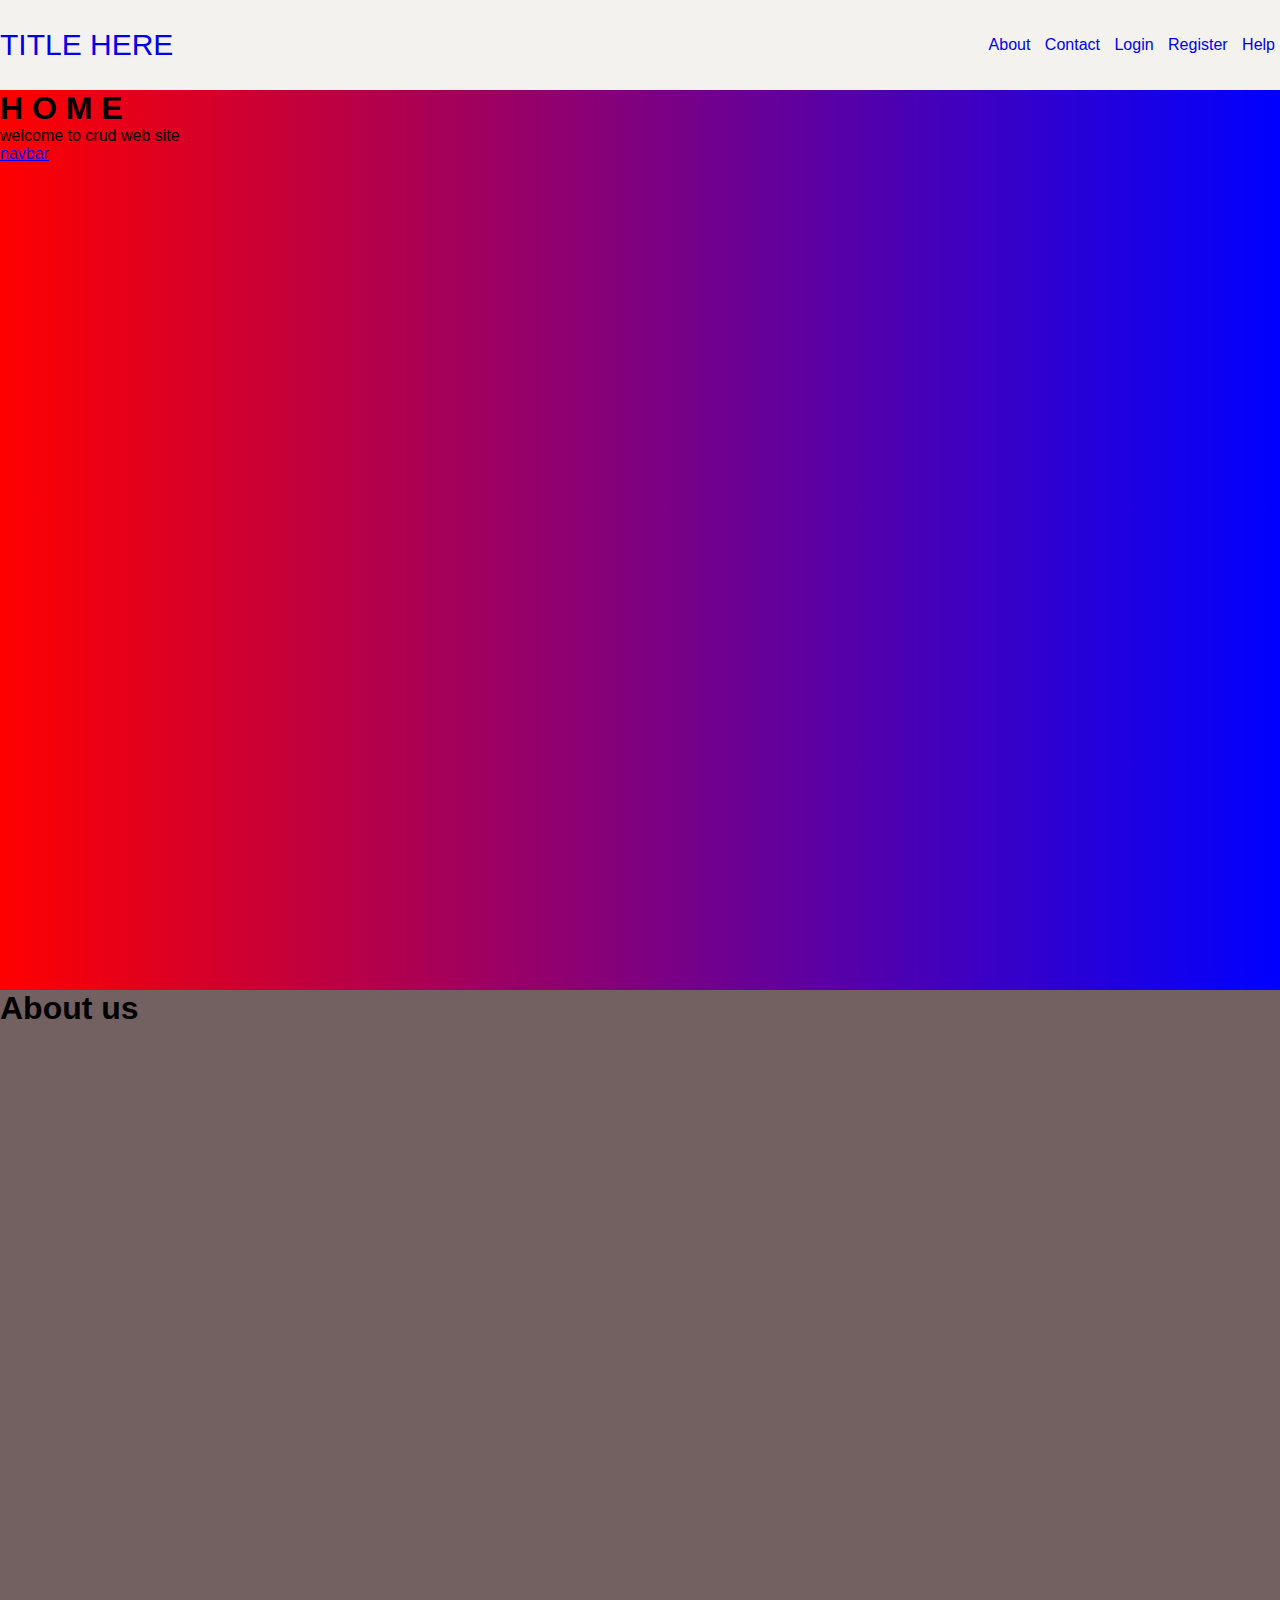
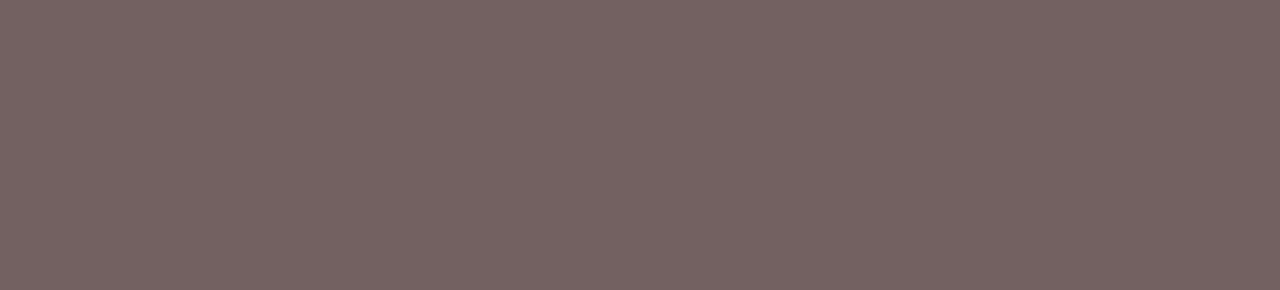
<file: index.html>
<!DOCTYPE html>
<html lang="en">
<head>
    <meta charset="UTF-8">
    <meta http-equiv="X-UA-Compatible" content="IE=edge">
    <meta name="viewport" content="width=device-width, initial-scale=1.0">
    <title>Home</title>
    <link rel="stylesheet" href="navbar.css">
</head>
<body>
    <header>
        <div class="headLinks"> <a href="./index.html">title here</a></div>
        <nav>
            <ul>
                <li><a href="#about">About</a></li>
                <li><a href="#contact">Contact</a></li>
                <li><a href="/login/loginpage.html">Login</a></li>
                <li><a href="./register/register.html">Register</a></li>
                <li><a href="#help">Help</a></li>
            </ul>
        </nav>
    </header>
    <div class="container">
        <h1>H O M E</h1>    
        <p>welcome to crud web site</p>
        <a href="navbar.html">navbar</a>
    </div>
    <section id="about">
        <h1>About us</h1>
    </section>
</body>
</html>
</file>
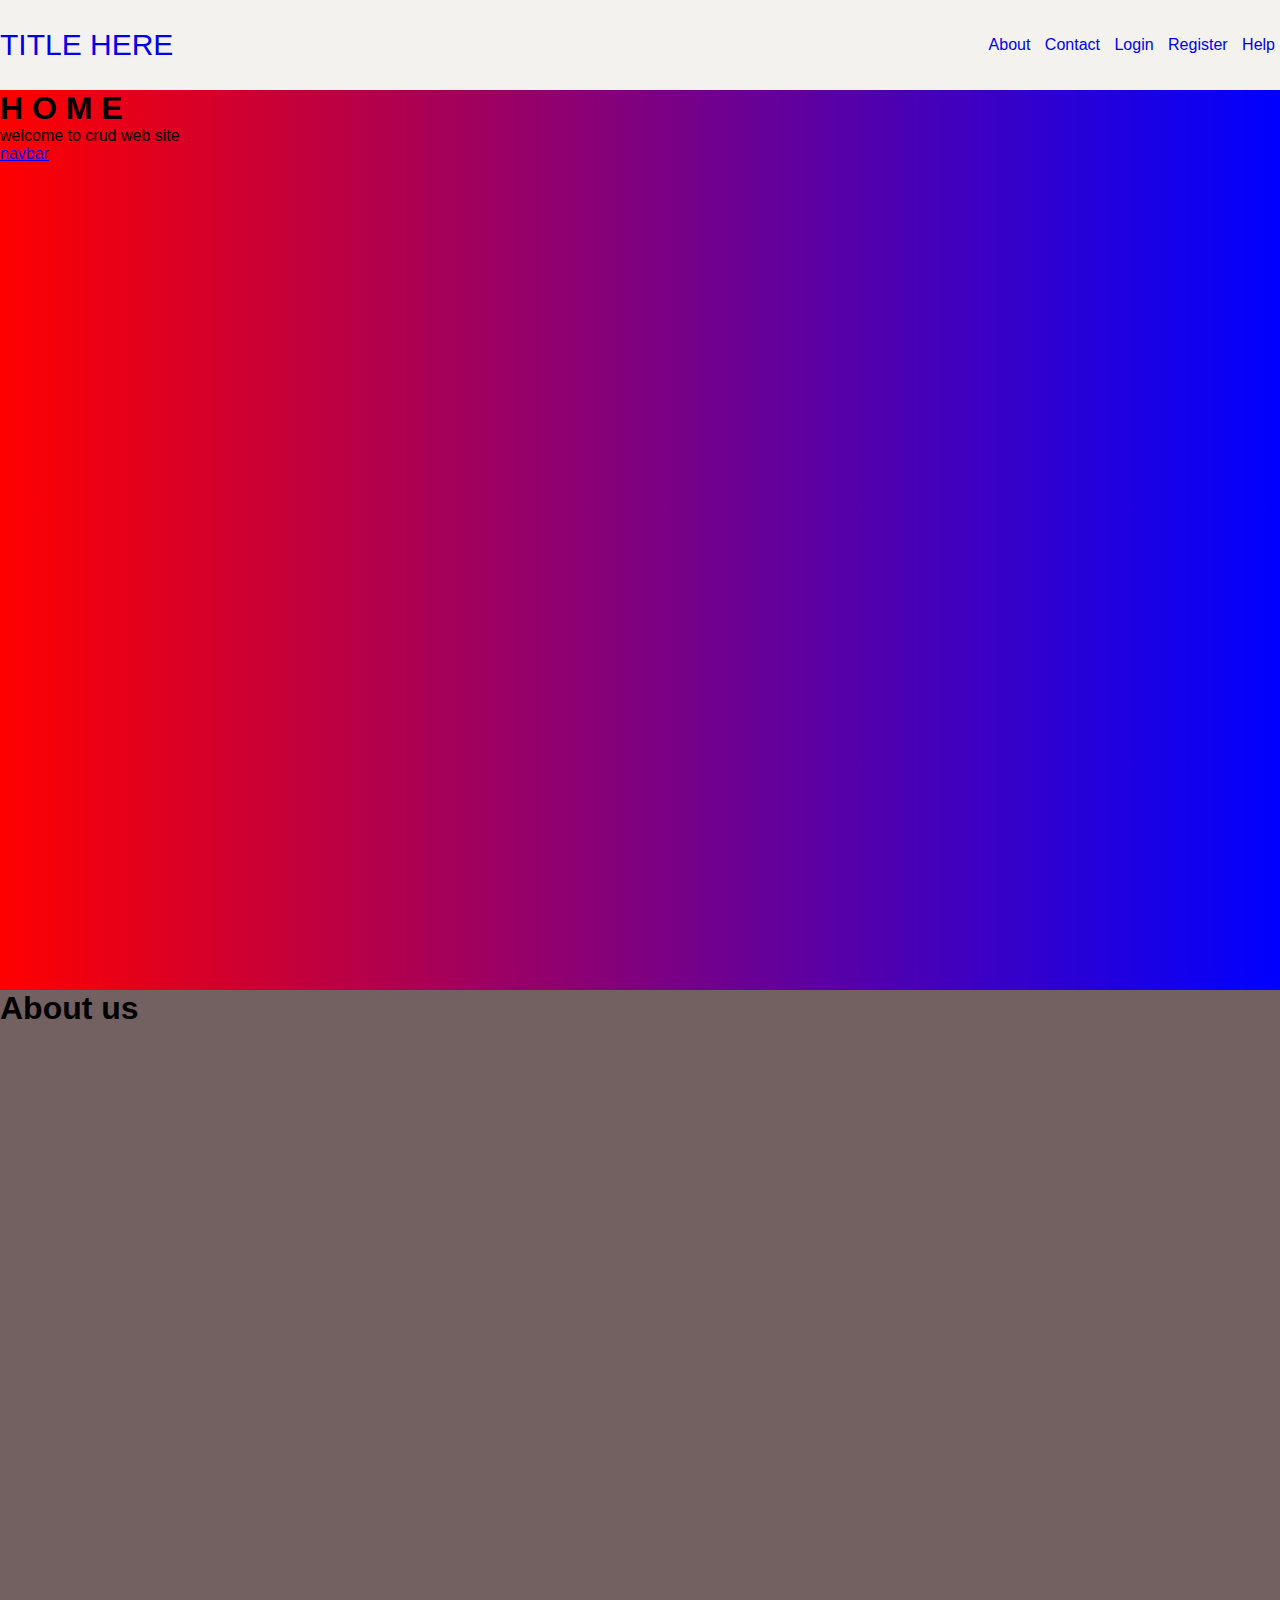
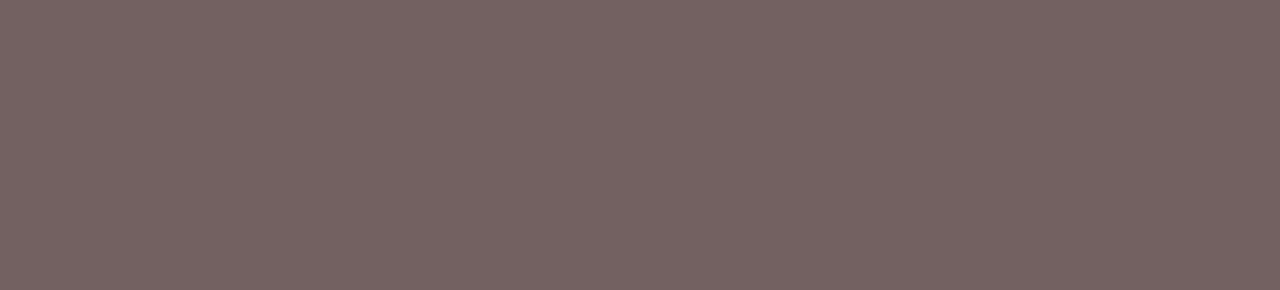
<file: home.html>
<!DOCTYPE html>
<html lang="en">
<head>
    <meta charset="UTF-8">
    <meta http-equiv="X-UA-Compatible" content="IE=edge">
    <meta name="viewport" content="width=device-width, initial-scale=1.0">
    <title>Home</title>
    <link rel="stylesheet" href="style.css">
</head>
<body>
    <header>
        <div class="headLinks"> <a href="./home.html">title here</a></div>
        <nav>
            <ul>
                <li><a href="#about">About</a></li>
                <li><a href="#contact">Contact</a></li>
                <li><a href="/loginpage.html">Login</a></li>
                <li><a href="/register.html">Register</a></li>
                <li><a href="#help">Help</a></li>
            </ul>
        </nav>
    </header>
    <div class="container">
        <h1>H O M E</h1>    
        <p>welcome to crud web site</p>
        <a href="navbar.html">navbar</a>
    </div>
    <section id="about">
        <h1>About us</h1>
    </section>
</body>
</html>
</file>
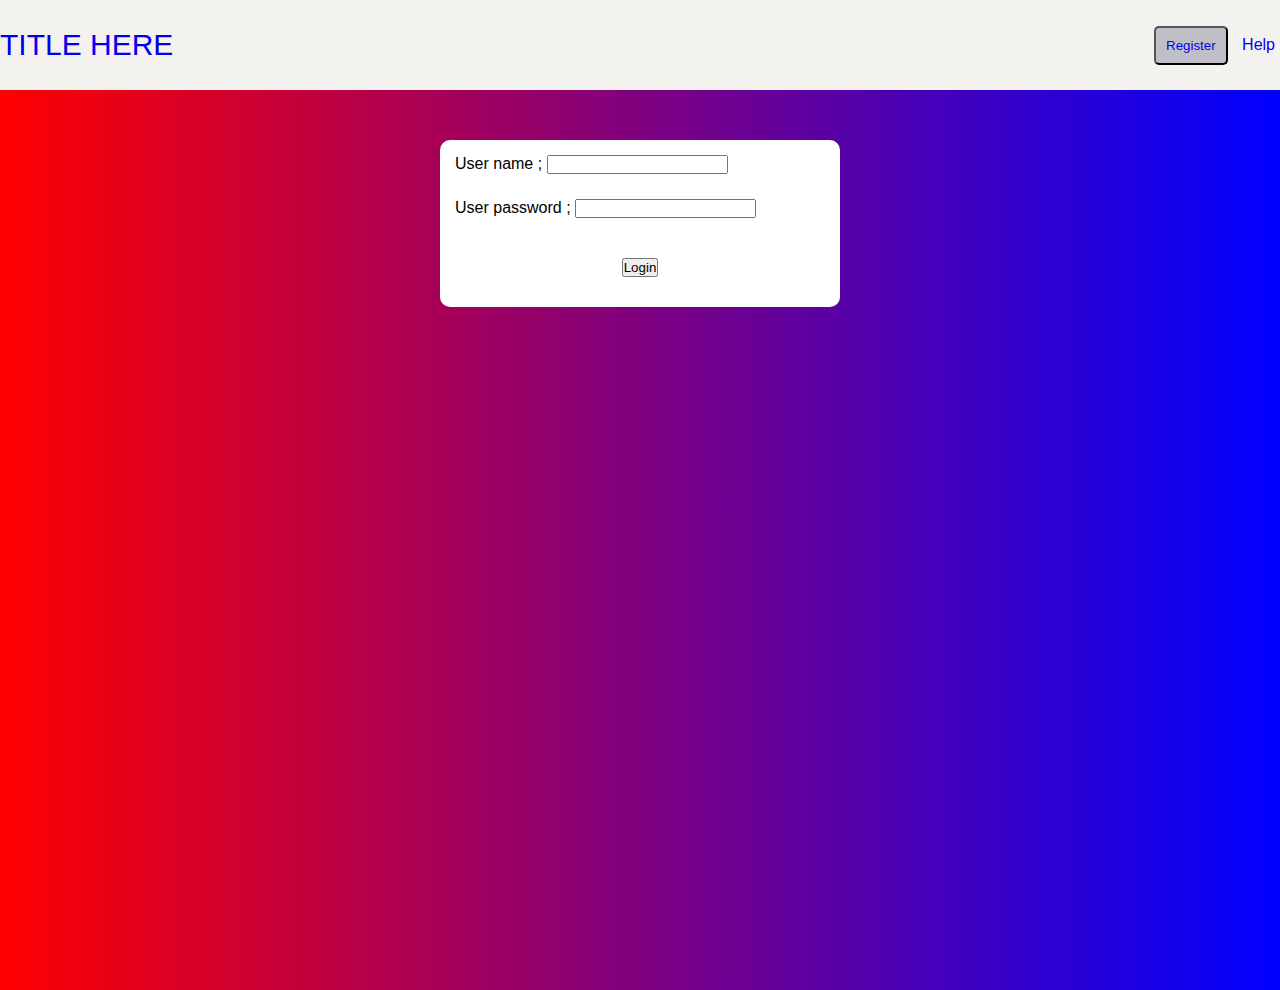
<file: loginpage.html>
<!DOCTYPE html>
<html lang="en">
<head>
    <meta charset="UTF-8">
    <meta http-equiv="X-UA-Compatible" content="IE=edge">
    <meta name="viewport" content="width=device-width, initial-scale=1.0">
    <title>Login </title>
    <link rel="stylesheet" href="/style.css">
</head>
<body>
    <header>
        <div class="headLinks"> <a href="/home.html">title here</a></div>
        <nav>
            <ul>
                <li><button><a href="/register.html">Register</a></button></li>
                <li><a href="#help">Help</a></li>
            </ul>
        </nav>
    </header>
    <div class="container">
        <div class="box">
            <div class="inputs">
                <form>
                    <div class="emailInput">
                        <label for="name" id="msg">User name ;</label>
                        <input type="email" id="emailInput">
                    </div>
                    <div class="passwordInput">
                        <label for="name">User password ;</label>
                        <input type="password" id="passwordInput">
                    </div>
                    <div class="btn">
                        <input type="button" onclick="loginUser()" id="btn" value="Login">
                    </div>
                </form>
            </div>
        </div>
        <div><h1 id="alert"></h1></div>
    </div>
</body>
<script>

        var xobj = JSON.parse(localStorage.getItem('users'))

        if (xobj == null | undefined) {
            xobj = []
        } else {
            xobj = xobj
        }

        function loginUser(){

            var username = document.getElementById('emailInput').value;
            var userpassword = document.getElementById('passwordInput').value;

            let login = {
                email : username,
                password : userpassword
            }

            let checking = xobj.filter((f)=>f.email == username)
            
            if (checking.length == 0) {
                
                document.getElementById('alert').innerHTML = 'user not found try to <a href="/register/register.html">register</a>'

            } else {

                var checkingAPsssword = checking[0].password

                if (checkingAPsssword == userpassword) {

                    // alert('user found succesfully')

                    let stringfy =JSON.stringify(xobj);
                    
                    var data = ''
                    data += `<table border='1'>
                    <tr>
                        <th>id </th>
                        <th>name</th>
                        <th>mobile</th>
                        <th>email<?th>
                        <th>passowrd</th>`

                        xobj.map((a)=>{
                            data += `<tr>`
                                data += `<td>` + a.id + `</td>`
                                data += `<td>` + a.name + `</td>`
                                data += `<td>` + a.mobile + `</td>`
                                data += `<td>` + a.email + `</td>`
                                data += `<td>` + a.password + `</td>`
                        })
                        data += `</table>`
                        document.getElementById('alert').innerHTML = login;
                } else {

                document.getElementById('alert').innerHTML = 'incorrect password'
                    
                }
            }
        }
</script>
</html>
</file>
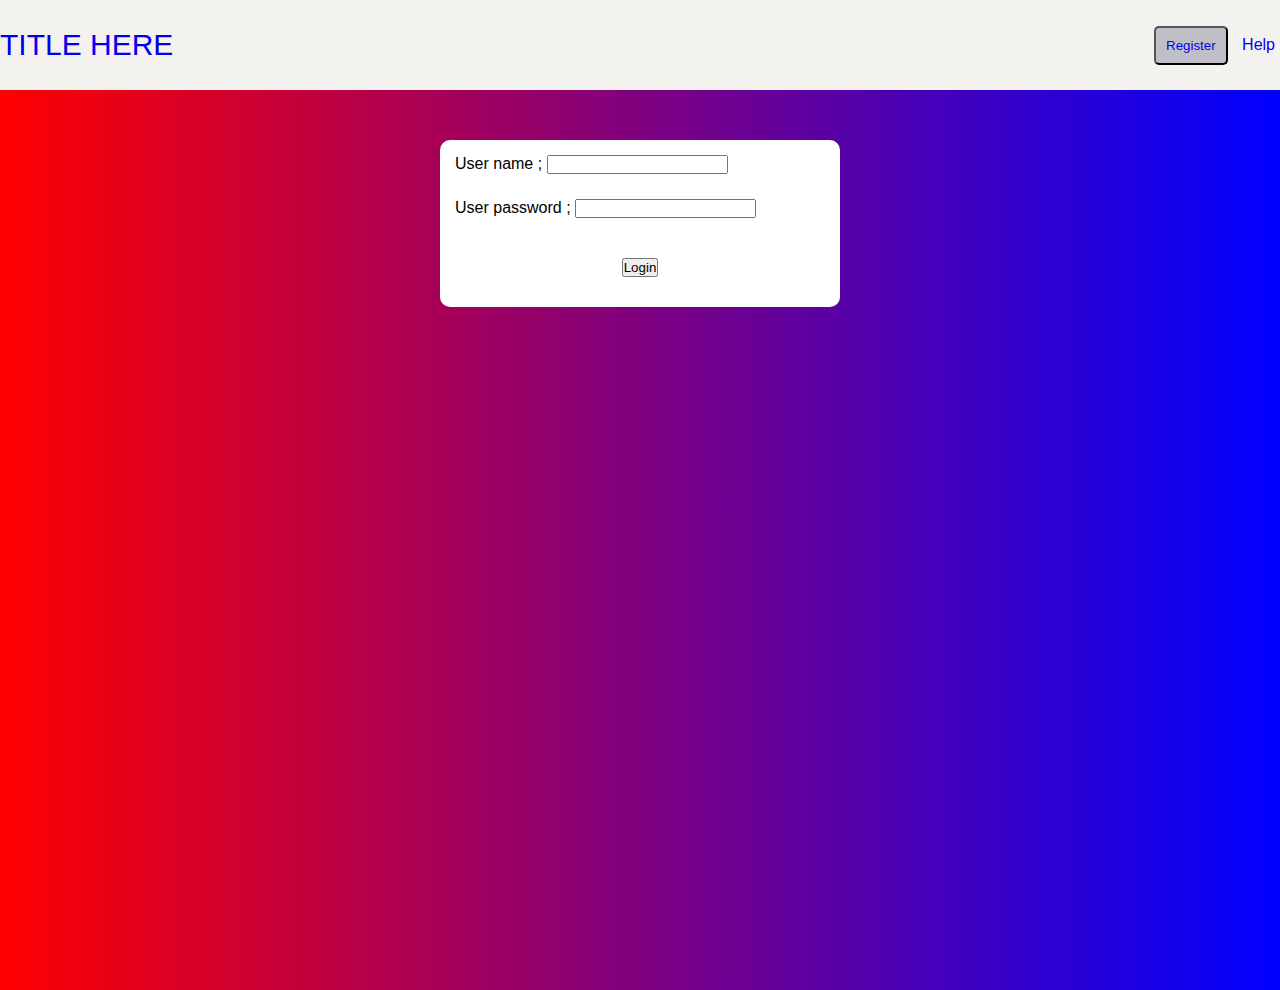
<file: login/loginpage.html>
<!DOCTYPE html>
<html lang="en">
<head>
    <meta charset="UTF-8">
    <meta http-equiv="X-UA-Compatible" content="IE=edge">
    <meta name="viewport" content="width=device-width, initial-scale=1.0">
    <title>Login </title>
    <link rel="stylesheet" href="/navbar.css">
</head>
<body>
    <header>
        <div class="headLinks"> <a href="/index.html">title here</a></div>
        <nav>
            <ul>
                <li><button><a href="/register/register.html">Register</a></button></li>
                <li><a href="#help">Help</a></li>
            </ul>
        </nav>
    </header>
    <div class="container">
        <div class="box">
            <div class="inputs">
                <form>
                    <div class="emailInput">
                        <label for="name" id="msg">User name ;</label>
                        <input type="email" id="emailInput">
                    </div>
                    <div class="passwordInput">
                        <label for="name">User password ;</label>
                        <input type="password" id="passwordInput">
                    </div>
                    <div class="btn">
                        <input type="button" onclick="saveData()" id="btn" value="Login">
                    </div>
                </form>
            </div>
        </div>
        <div><h1 id="alert"></h1></div>
    </div>
</body>
<script>

        var xobj = JSON.parse(localStorage.getItem('users'))

        if (xobj == null | undefined) {
            xobj = []
        } else {
            xobj = xobj
        }

        function saveData(){

            var username = document.getElementById('emailInput').value;
            var userpassword = document.getElementById('passwordInput').value;

            let login = {
                email : username,
                password : userpassword
            }

            let checking = xobj.filter((f)=>f.email == username)
            
            if (checking.length == 0) {
                
                document.getElementById('alert').innerHTML = 'user not found try to <a href="/register/register.html">register</a>'

            } else {

                var checkingAPsssword = checking[0].password

                if (checkingAPsssword == userpassword) {

                    // alert('user found succesfully')

                    let stringfy =JSON.stringify(xobj);
                    
                    var data = ''
                    data += `<table border='1'>
                    <tr>
                        <th>id </th>
                        <th>name</th>
                        <th>mobile</th>
                        <th>email<?th>
                        <th>passowrd</th>`

                        xobj.map((a)=>{
                            data += `<tr>`
                                data += `<td>` + a.id + `</td>`
                                data += `<td>` + a.name + `</td>`
                                data += `<td>` + a.mobile + `</td>`
                                data += `<td>` + a.email + `</td>`
                                data += `<td>` + a.password + `</td>`
                        })
                        data += `</table>`
                        document.getElementById('alert').innerHTML = login;
                } else {

                document.getElementById('alert').innerHTML = 'incorrect password'
                    
                }
            }
        }
</script>
</html>
</file>
<file: navbar.css>
*{
    margin: 0;
    padding: 0;
    font-family: 'Segoe UI', Tahoma, Geneva, Verdana, sans-serif;
}

header{
    height: 90px;
    width: 100%;
    background: rgb(244, 242, 239);
    display: flex;
    justify-content: space-between;
    align-items: center;
}

header .headLinks{
    color: white;
    font-size: 30px;
    text-transform: uppercase;
}
header .headLinks a{
    text-decoration: none;
}

header nav ul{
    list-style: none;
}
header nav ul a{
    text-decoration: none;
}
header nav ul li{
   display: inline;
   margin: 5px;
}
.container{
    height: 100vh;
    background-size: 300% 300%;
    background: linear-gradient(90deg, red, blue);
    animation: change 3s infinite ease-in-out;
}
@keyframes change{
    0%{
        background-position: 0% 50%;
    }
    50%{
        background-position: 100% 50%;
    }
    100%{
        background-position: 0% 50%;
    }
}
section{
    height: 100vh;
    background: #736060;
}
.inputs{
    background-color: #fff;
    height: auto;
    width: 400px;
    border-radius: 10px;
}
.nameInput, .emailInput, .passwordInput, .mobileInput, .btn{
    margin: 5px;
    padding: 10px;
}
.box{
    display: flex;
    justify-content: center;
    align-items: center;
    padding: 50px;
}
.btn{
    display: flex;
    justify-content: center;
    padding: 25px;
}
button{
    padding: 10px;
    background-color: rgb(191, 191, 197);
    color: white;
    border-radius: 5px;
}
</file>
<file: style.css>
*{
    margin: 0;
    padding: 0;
    font-family: 'Segoe UI', Tahoma, Geneva, Verdana, sans-serif;
}

header{
    height: 90px;
    width: 100%;
    background: rgb(244, 242, 239);
    display: flex;
    justify-content: space-between;
    align-items: center;
}

header .headLinks{
    color: white;
    font-size: 30px;
    text-transform: uppercase;
}
header .headLinks a{
    text-decoration: none;
}

header nav ul{
    list-style: none;
}
header nav ul a{
    text-decoration: none;
}
header nav ul li{
   display: inline;
   margin: 5px;
}
.container{
    height: 100vh;
    background-size: 300% 300%;
    background: linear-gradient(90deg, red, blue);
    animation: change 3s infinite ease-in-out;
}
@keyframes change{
    0%{
        background-position: 0% 50%;
    }
    50%{
        background-position: 100% 50%;
    }
    100%{
        background-position: 0% 50%;
    }
}
section{
    height: 100vh;
    background: #736060;
}
.inputs{
    background-color: #fff;
    height: auto;
    width: 400px;
    border-radius: 10px;
}
.nameInput, .emailInput, .passwordInput, .mobileInput, .btn{
    margin: 5px;
    padding: 10px;
}
.box{
    display: flex;
    justify-content: center;
    align-items: center;
    padding: 50px;
}
.btn{
    display: flex;
    justify-content: center;
    padding: 25px;
}
button{
    padding: 10px;
    background-color: rgb(191, 191, 197);
    color: white;
    border-radius: 5px;
}
</file>
